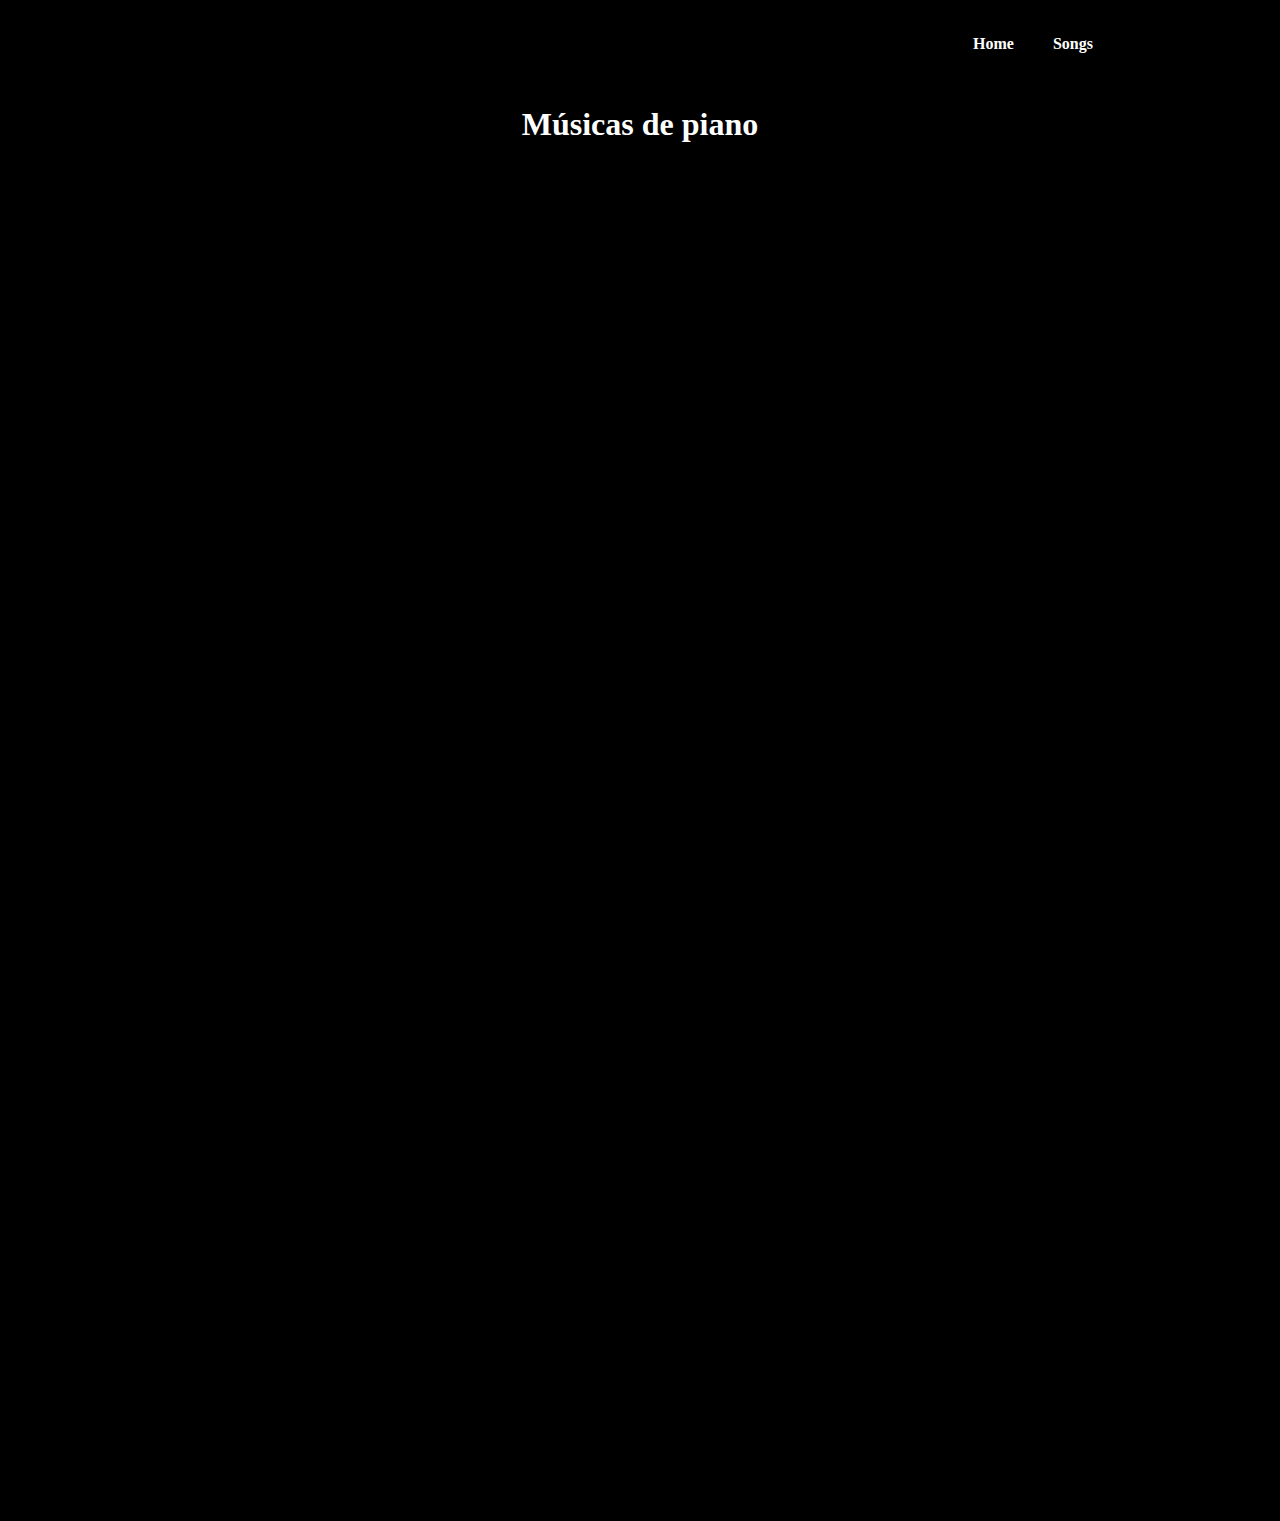
<file: songs.html>
<html>
<head>
  <title>Piano Virtual</title>
  <link href="css/style.css" rel="stylesheet" />
  <meta name="viewport" content="width=device-width, initial-scale=1.0, maximium-scale=1.0">
</head>
<body>
  <header>
    <div class="menu">
      <a href="index.html">Home</a>
      <a href="#">Songs</a>
    </div>
  </div>
    </header>
  </body>
  <body>
    <div class="piano">
    <piano>
    <h1>Músicas de piano</h1>
  </div>
  </piano>
  </div>
  <br>
  <br>
  <iframe width="605" height="315" src="https://www.youtube.com/embed/wfF0zHeU3Zs" title="YouTube video player" frameborder="0" allow="accelerometer; autoplay; clipboard-write; encrypted-media; gyroscope; picture-in-picture" allowfullscreen></iframe></div>
  <iframe width="605" height="315" src="https://www.youtube.com/embed/-Lf0gjpEWPc" title="YouTube video player" frameborder="0" allow="accelerometer; autoplay; clipboard-write; encrypted-media; gyroscope; picture-in-picture" allowfullscreen></iframe></div>
  <iframe width="605" height="315" src="https://www.youtube.com/embed/sdduPpnqre4" title="YouTube video player" frameborder="0" allow="accelerometer; autoplay; clipboard-write; encrypted-media; gyroscope; picture-in-picture" allowfullscreen></iframe></div>
  <br>
  <br>
  <br>
  <iframe width="605" height="315" src="https://www.youtube.com/embed/TdeY6cA3j2Q" title="YouTube video player" frameborder="0" allow="accelerometer; autoplay; clipboard-write; encrypted-media; gyroscope; picture-in-picture" allowfullscreen></iframe>
  <iframe width="605" height="315" src="https://www.youtube.com/embed/EhLj98kxuKE" title="YouTube video player" frameborder="0" allow="accelerometer; autoplay; clipboard-write; encrypted-media; gyroscope; picture-in-picture" allowfullscreen></iframe>
  <iframe width="605" height="315" src="https://www.youtube.com/embed/Ni3Aa5AwX1Q" title="YouTube video player" frameborder="0" allow="accelerometer; autoplay; clipboard-write; encrypted-media; gyroscope; picture-in-picture" allowfullscreen></iframe>
  <script src="index.js"></script>
  </body>

  

</html>
</file>
<file: css/style.css>
*{
    margin:0;
    padding:5;
    box-sizing: border-box;
    font-family: Verdana, Gevana, Tahoma, sens-serif;
}

.center{
    display: flex;
    flex-wrap: wrap;
    max-width: 1250px;
    margin:0 auto;
    padding:0 2%;
}

header{
    padding:20px;
}


.logo{
    width:63%;
    border-color: black;
    height:28%
}

.menu{
    width:90%;
    text-align: right;
}

.menu a{
    color: white;
    text-decoration: none;
    font-weight: bold;
    margin-right: 25px;
}

.text {
  text-align: center;
  color: white;
}

.piano {
  text-align: center;
  color: white;
  font-family: Verdana, Gevana, Tahoma, sens-serif;
}

body {background-color: black;}

.drum {
    outline: none;
    border: 10px solid #404B69;
    font-size: 5rem;
    font-family: 'Arvo', cursive;
    line-height: 2;
    font-weight: 900;
    color: Black;
    text-shadow: 3px 0 #DBEDF3;
    border-radius: 15px;
    display: inline-block;
    width: 150px;
    height: 150px;
    text-align: center;
    margin: 10px;
    background-color: white;
  }

  .video {
    text-align: center;
  }

  .video1 {
    text-align: center;
  }

  .video2 {
    text-align: right;
  }

  .q {
    background-image: url("images/preto.jpg");
  }
  
  .w {
    background-image: url("images/kick.png");
  }
  
  .e {
    background-image: url("images/snare.png");
  }
  
  .r {
    background-image: url("images/tom1.png");
  }
  
  .t {
    background-image: url("images/tom2.png");
  }
  
  .y {
    background-image: url("images/tom3.png");
  }
  
  .u {
    background-image: url("images/tom4.png");
  }
</file>
